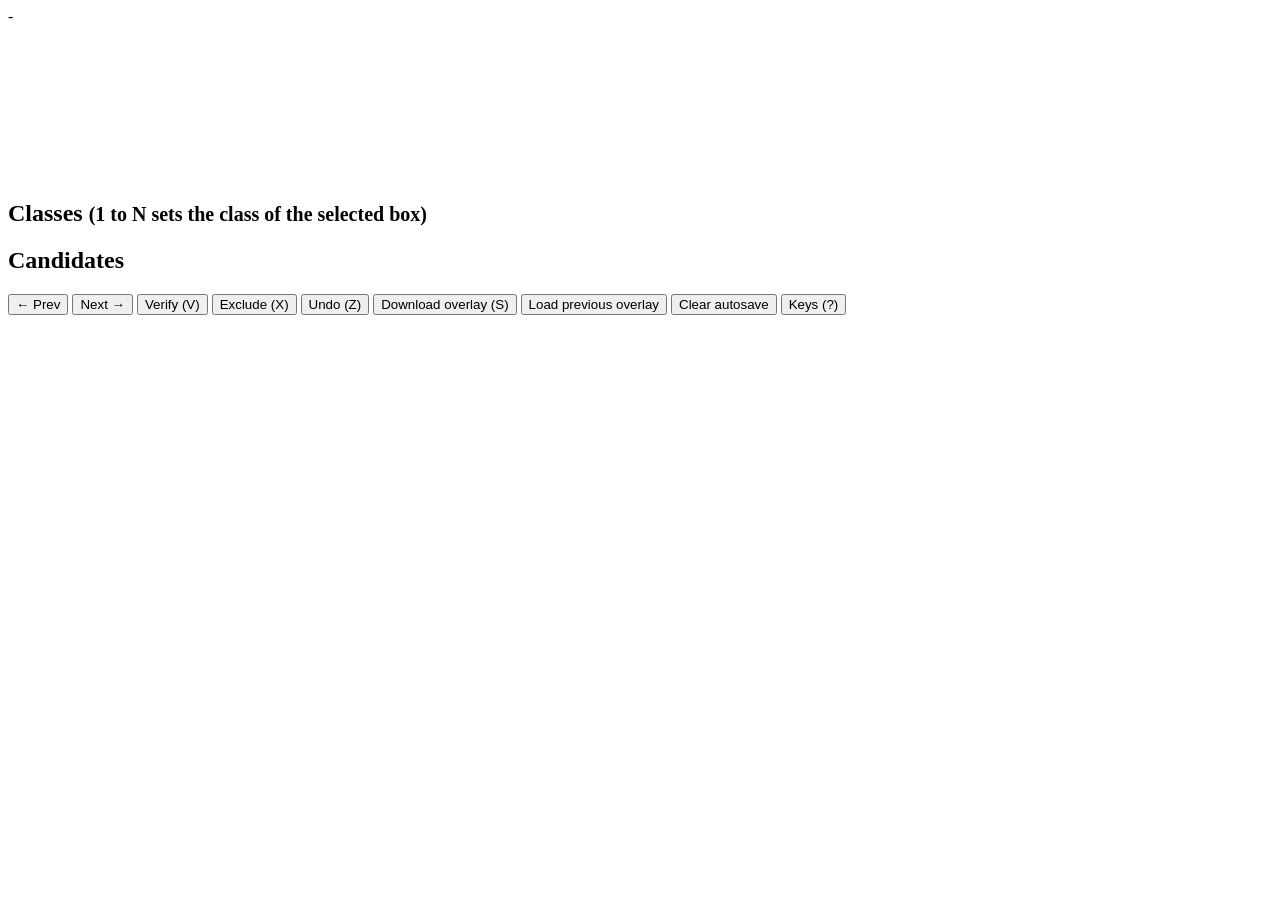
<file: training/label_editor/editor.html>
<!doctype html>
<html lang="en">
<head>
<meta charset="utf-8">
<meta name="viewport" content="width=device-width, initial-scale=1">
<title>%%TITLE%%</title>
<style>
%%CSS%%
</style>
</head>
<body>
<header id="top">
  <div id="tag">-</div>
  <div id="kind"></div>
  <div id="progress"></div>
</header>
<div id="strip" title="click a cell to jump to that frame"></div>
<main>
  <div id="stage"><canvas id="cv"></canvas><div id="imgerr" hidden></div></div>
  <aside id="side">
    <h2>Classes <small>(1 to N sets the class of the selected box)</small></h2>
    <ul id="classes"></ul>
    <h2 id="proph">Candidates</h2>
    <div id="modehint"></div>
    <ol id="props"></ol>
    <div id="msg" role="status"></div>
  </aside>
</main>
<footer>
  <div id="buttons">
    <button id="bPrev" title="Left arrow">&larr; Prev</button>
    <button id="bNext" title="Right arrow">Next &rarr;</button>
    <button id="bVerify" title="V">Verify (V)</button>
    <button id="bExclude" title="X">Exclude (X)</button>
    <button id="bUndo" title="Z">Undo (Z)</button>
    <button id="bSave" title="S" class="primary">Download overlay (S)</button>
    <button id="bLoad">Load previous overlay</button>
    <button id="bClear">Clear autosave</button>
    <button id="bHelp" title="?">Keys (?)</button>
    <input type="file" id="fLoad" accept=".json,application/json" hidden>
  </div>
  <pre id="help" hidden>
Left / Right   previous / next frame          N   next frame not yet done
1 .. 9, 0      accept candidate n for the highlighted missing class (nothing selected)
1 .. 5         set the class of the SELECTED box (class order = config/experiment.json); a box already there swaps
Tab            next missing class            Click on a box = select it    Esc = deselect    B = next box
Drag           on a selected box: move (inside) or resize (edge/corner); anywhere else: draw a box for the missing class
Delete         delete the selected box       X  exclude the frame (again = undo the exclusion)
V              confirm the frame as verified (needs all classes) and go to the next
Z or Ctrl+Z    undo    S  download overlay    ?  this help
Static check frames: edits become per-run static overrides (apply to every frame of the run); V = this run's static boxes are ok.
  </pre>
</footer>
<script>window.EDITOR_DATA = %%DATA%%;</script>
<script>
%%CORE_JS%%
</script>
<script>
%%UI_JS%%
</script>
</body>
</html>
</file>
